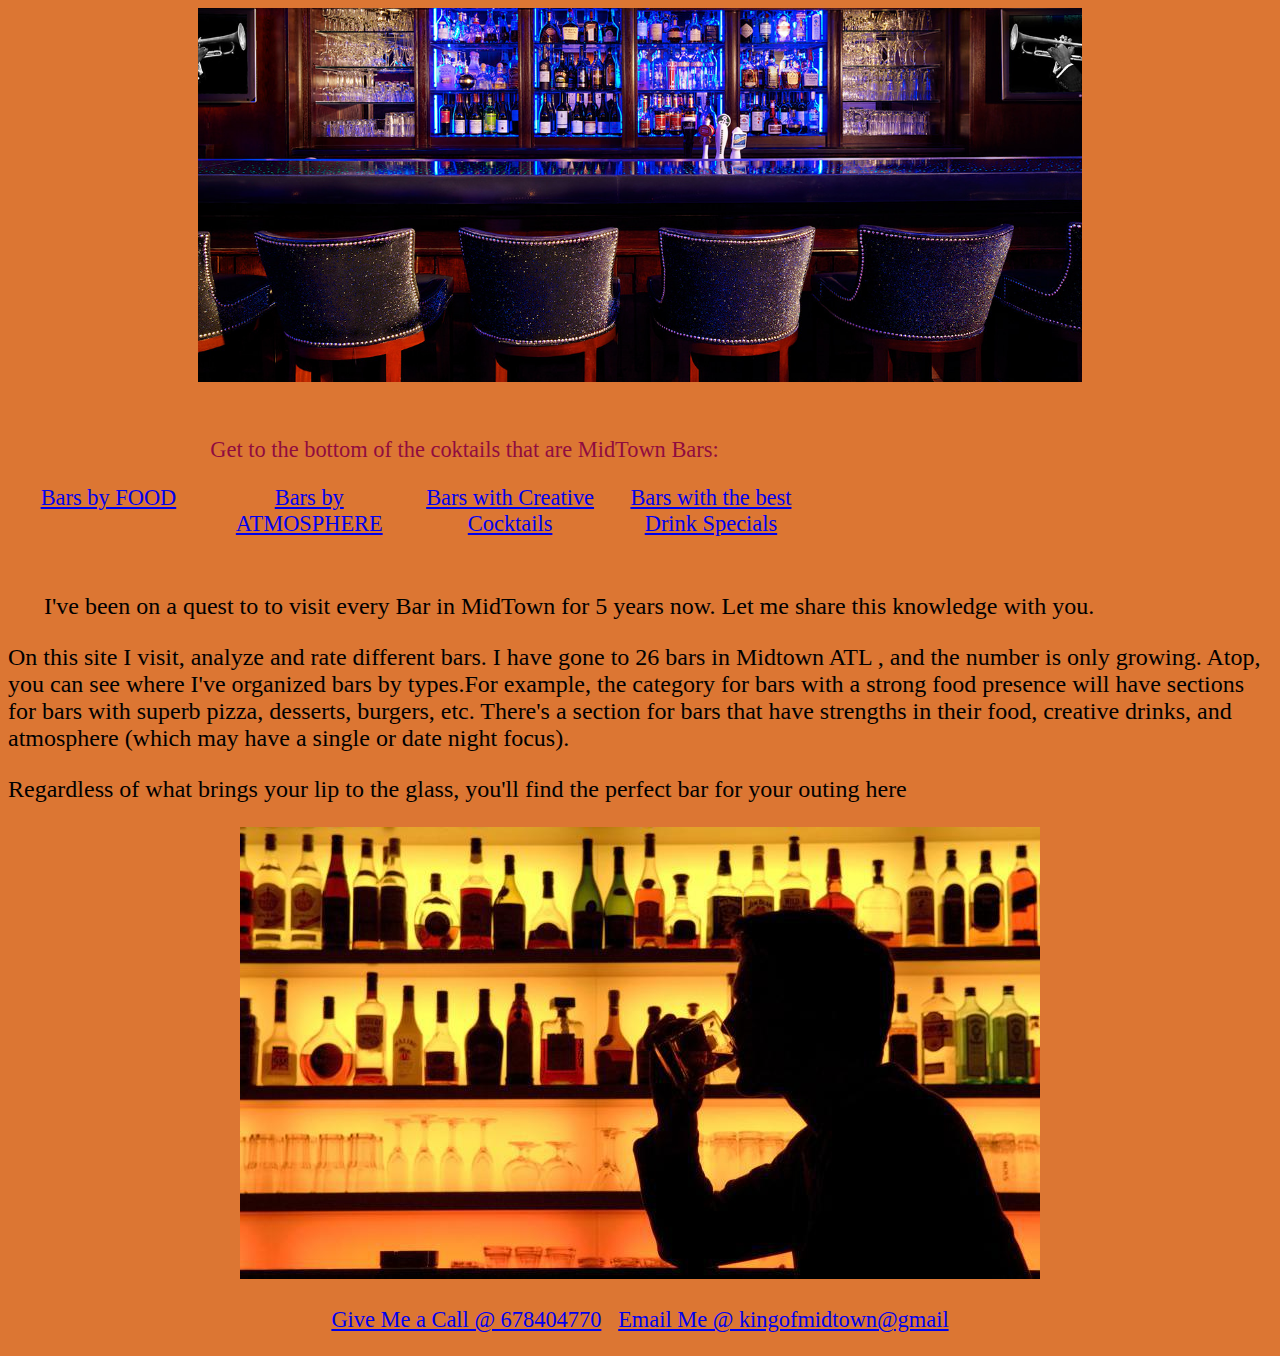
<file: index.html>
<!DOCTYPE HTML>
<!--MidTown Bars-->
<html lang="en">
<head>
	<link rel="stylesheet" href="css/styles.css">
	<title> MidTown Bars</title>
	<meta charset="utf-8">
	<meta name = "author" content ="Lonneye Hicks"> 
	<meta name = "description" content = "The MidTown Bars website is the leading web review spot for your favorite bar that you've yest to find">
	<meta name = "keywords" content = "Bar, Cocktail,drink, MidTown, Atlanta">
	<meta name="viewport" content="width=device-width,initial-scale=1">
	
</head>
	
<body>
	
	<header>
		<a href="index.html"><img class="pics" src="images/BarCounter.jpg" alt="BannerImage" ></a>
	<nav>
		<ul>
		<p> 
		<a style= "color: #900C3F  ;"> Get to the bottom of the coktails that are MidTown Bars:</a></li>
		<br>
		<li> <a href="barsbyfood.html">Bars by FOOD</a></li> 
		<li> <a href="barsbyAtmosphere.html">Bars by ATMOSPHERE</a></li>
		<li> <a href="barsbywithcreatvecocktails.html">Bars with Creative Cocktails</a></li>
		<li> <a href="barsbwiththebestdrinkspecials.html">Bars with the best Drink Specials</a></li>
		</p>
		</ul>
	</nav>
		<!--Add logo here-->
	</header>
	
	<div id="main">
		<!--Main conent -->
		<br> </br>
		<p> &nbsp;&nbsp;&nbsp;&nbsp;&nbsp; I've been on a quest to to visit every Bar in MidTown for 5 years now. Let me share this knowledge with you.</p>
		<p> On this site I visit, analyze and rate different bars. I have gone to 26 bars in Midtown ATL , and the number is only growing. 
		Atop, you can see where I've organized bars by types.For example, the category for bars with a strong food presence will have sections for 
		bars with superb pizza, desserts, burgers, etc. There's a section for bars that have strengths in their food, creative drinks, and atmosphere
		(which may have a single or date night focus). </p>
		<p>Regardless of what brings your lip to the glass, you'll find the perfect bar for your outing here</p>
		</div>
		<footer>
		<!-- contact info -->
		<a href="Footer.html"><img class="pics" src="images/SippingInTheDark.jpg" alt="BannerImage" ></a>
		<p><a href="tel:+1678404770">Give Me a Call @ 678404770</a>
		&nbsp; <a href="mailto:kingofmidtown@gmail.com">Email Me @ kingofmidtown@gmail</a>
		</footer>
	
	</body>
	
	</html>
</file>
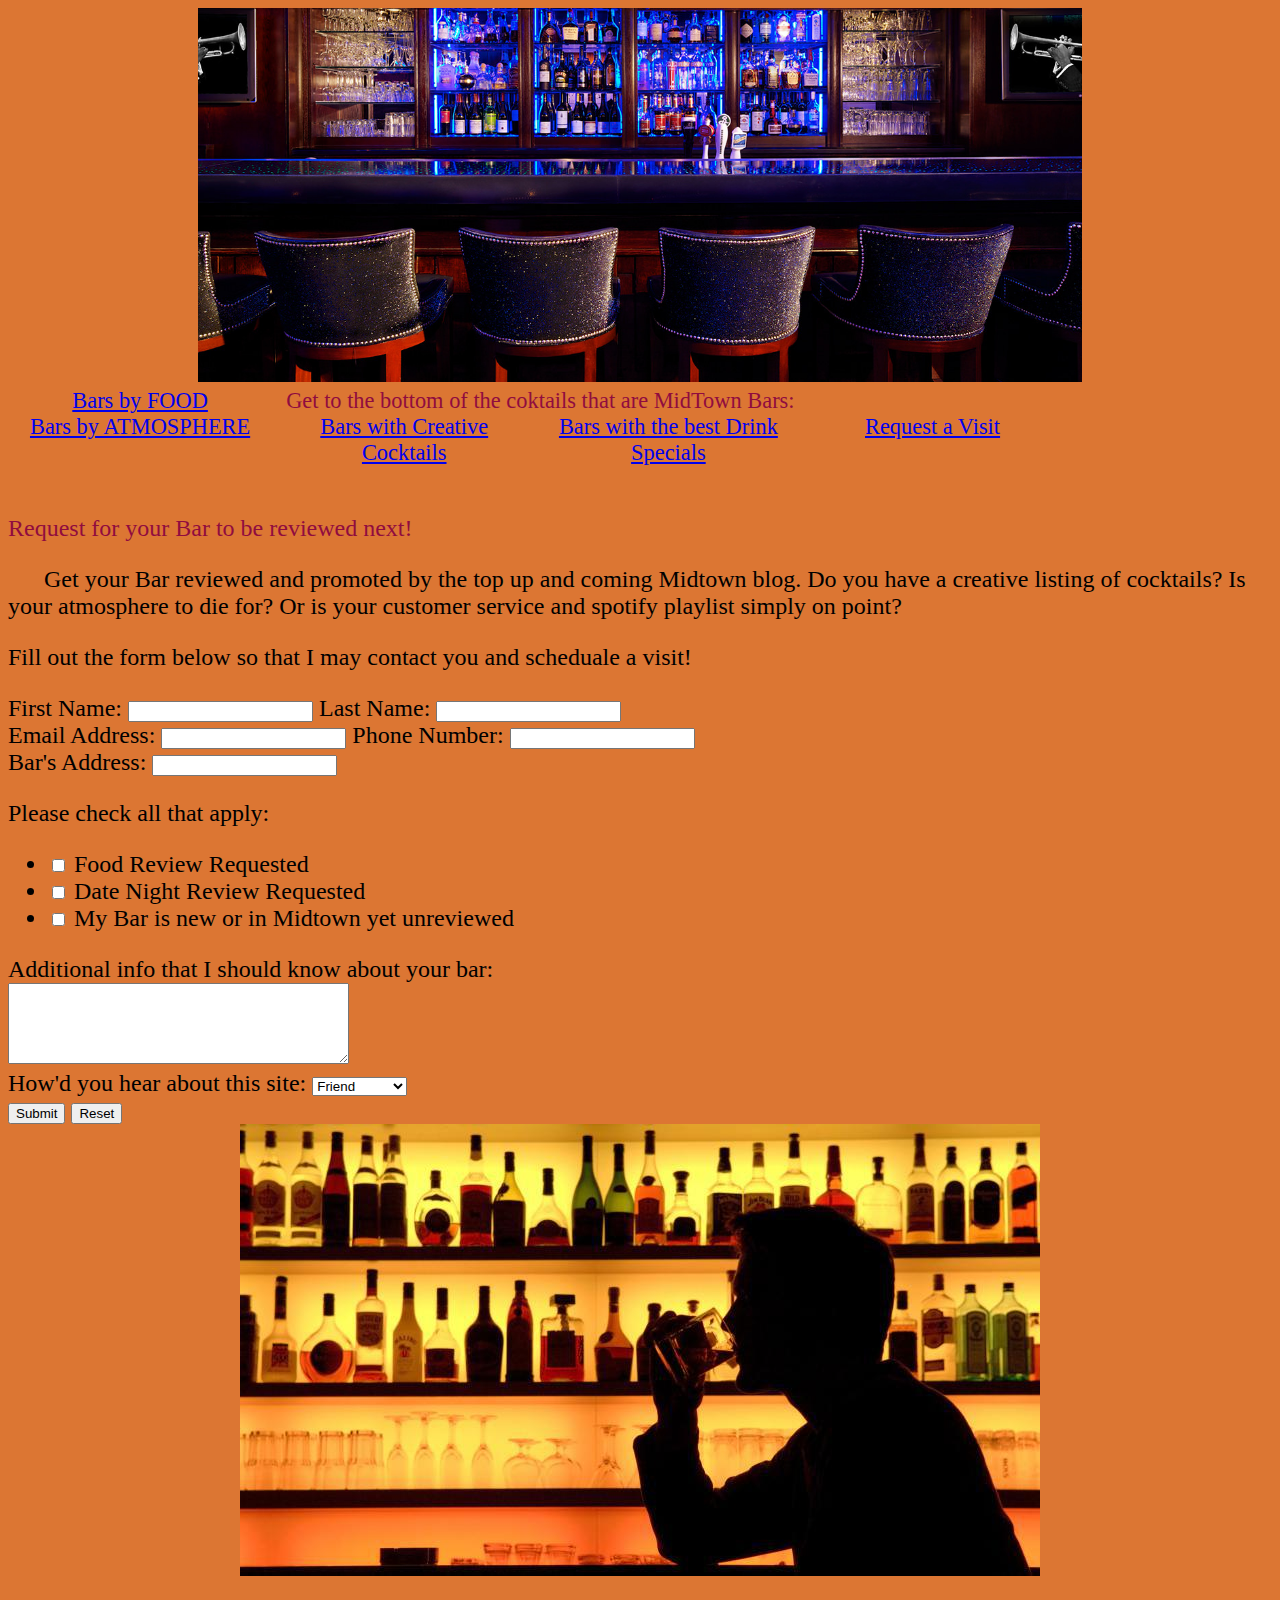
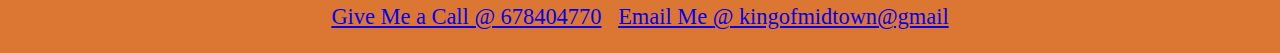
<file: Requestabarvisit.html>
<!DOCTYPE HTML>
<!--MidTown Bars-->
<html lang="en">
<head>
	<link rel="stylesheet" href="css/styles.css">
	<title> Request a Bar review</title>
	<meta charset="utf-8">
	<meta name = "author" content ="Lonneye Hicks"> 
	<meta name = "description" content = "The MidTown Bars website is the leading web review spot for your favorite bar that you've yest to find">
	<meta name = "keywords" content = "Bar, Cocktail,drink, MidTown, Atlanta">
	<meta name="viewport" content="width=device-width,initial-scale=1">
	
</head>
	
<body>
	
	<header>
		<a href="index.html"><img class="pics" src="images/BarCounter.jpg" alt="BannerImage" ></a>
	<nav>
	<a style= "color: #900C3F  ;"> Get to the bottom of the coktails that are MidTown Bars:</a>
		<ul> 
		
		<li> <a href="barsbyfood.html">Bars by FOOD</a></li> 
		<li> <a href="barsbyAtmosphere.html">Bars by ATMOSPHERE</a></li>
		<li> <a href="barsbywithcreatvecocktails.html">Bars with Creative Cocktails</a></li>
		<li> <a href="barsbwiththebestdrinkspecials.html">Bars with the best Drink Specials</a></li>
		<li> <a href="RequestaVisit.html">Request a Visit</a></li>
		</ul>
	</nav>
		<!--Add logo here-->
	</header>
	
	<div id="main">
		<!--Main conent -->
		<a style= "color: #900C3F  ;"> Request for your Bar to be reviewed next!</a>
		<p> &nbsp;&nbsp;&nbsp;&nbsp;&nbsp; Get your Bar reviewed and promoted by the top up and coming Midtown blog.
		 Do you have a creative listing of cocktails? Is your atmosphere to die for? 
		Or is your customer service and spotify playlist simply on point?</p>
		<p> Fill out the form below so that I may contact you and scheduale a visit!<p>
		
		<form> <!--Start form-->
		<label for="fName">First Name:</label>
		<input type="text" name="fName" id="fName">
		<label for="lName">Last Name:</label>
		<input type="text" name="lName" id="lName">
		<br>
		<label for="email">Email Address:</label>
		<input type="email" name="email" id="email">
		<label for="phone">Phone Number:</label>
		<input type="text" name="phone" id="phone">
		<br>
		<label for="address">Bar's Address:</label>
		<input type="text" name="address" id="address">
		<p> Please check all that apply:</p>
		<ul>
			<li><input type="checkbox" name="foodrev" id="foodrv" value="foodrev" class="chkbx"> Food Review Requested</li>
			<li><input type="checkbox" name="datenight" id="datenight" value="datenight" class="chkbx"> Date Night Review Requested</li>
			<li><input type="checkbox" name="newbar" id="newbar" value="newbar" class="chkbx"> My Bar is new or in Midtown yet unreviewed</li>
		</ul>	
			<label for="additionalinfo">Additional info that I should know about your bar:</label>
			<br>
			<textarea id="additionalinfo" rows="5" cols="40"></textarea>
			<br>
			<label for="reference">How'd you hear about this site:</label>
			<select name="reference" id="reference">
			<option value="Friend">Friend</option>
			<option value="Social Media"> SocialMedia</option>
			</select>
			<br>
			<input type="submit" id="submit" value="Submit" class="btn">
			<input type="reset" id="reset" value="Reset" class="btn">
			
		</form>
		</div>
		<footer>
		<!-- contact info -->
		<a href="Footer.html"><img class="pics" src="images/SippingInTheDark.jpg" alt="BannerImage" ></a>
		<p><a href="tel:+1678404770">Give Me a Call @ 678404770</a>
		&nbsp; <a href="mailto:kingofmidtown@gmail.com">Email Me @ kingofmidtown@gmail</a>
		</footer>
	
	</body>
	
	</html>
</file>
<file: css/styles.css>
/*New CSS stytles sheet*/



header {
	font-size: .70em;	
	text-align: center;
}

img {
	max-height: 50%;
	max-width: 70%;
}

body {
	font-size: 24pt;
	background-color: #DC7633; /* (old color is #900C3F;) */
}

#main {
	padding-top:5%;
	font-size: 18pt;
}
footer {
		font-size: .70em;	
	text-align: center; 

}
/*media query for phones*/

@media only screen and (min-width: 320px){
/*Defining image sizes*/
img {
	max-height: 100%;
	max-width: 100%;
}	
	/*Defining display for nav links*/

nav {
	float: left;
	padding-right: 5%;
	
}		
}	
/* Media query for tablets*/

@media only screen and (min-width: 481px){
	
	/*Defining display for nav links*/
nav li{
	display:inline;
	float: left;
	margin-left:1%;
	margin-right:1%;
	width:20%;
}		
}	
@media only screen and (min-width: 769px){
	
img {
	max-height: 40%;
	max-width: 70%;
}	
	/*Defining display for nav links*/
nav ul{
	display:inline;
	margin-left:15%;
	margin-right:15%;
	width:70%;
}
#main {
	padding-top:10%;	
}

}
</file>
